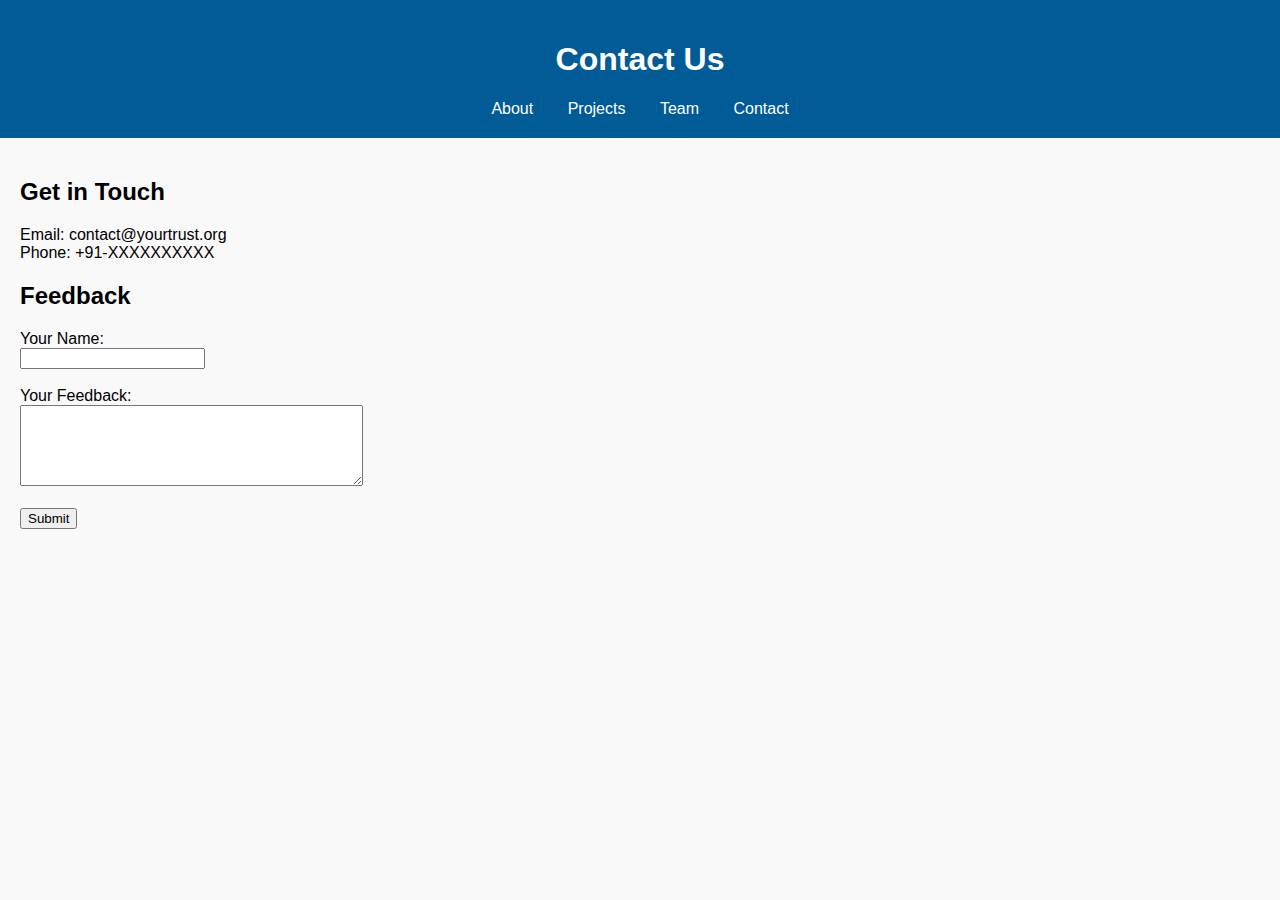
<file: contact.html>
<!DOCTYPE html>
<html lang="en">
<head>
  <meta charset="UTF-8">
  <title>Contact Us - Your Trust Name</title>
  <link rel="stylesheet" href="styles.css">
</head>
<body>
  <header>
    <h1>Contact Us</h1>
    <nav>
      <a href="index.html">About</a>
      <a href="projects.html">Projects</a>
      <a href="team.html">Team</a>
      <a href="contact.html">Contact</a>
    </nav>
  </header>

  <section>
    <h2>Get in Touch</h2>
    <p>Email: contact@yourtrust.org<br>Phone: +91-XXXXXXXXXX</p>

    <h2>Feedback</h2>
    <form>
      <label for="name">Your Name:</label><br>
      <input type="text" id="name" name="name"><br><br>

      <label for="message">Your Feedback:</label><br>
      <textarea id="message" name="message" rows="5" cols="40"></textarea><br><br>

      <button type="submit">Submit</button>
    </form>
  </section>
</body>
</html>
</file>
<file: styles.css>
body {
  font-family: Arial, sans-serif;
  background-color: #f9f9f9;
  margin: 0;
  padding: 0;
}

header {
  background-color: #005b96;
  color: white;
  padding: 20px;
  text-align: center;
}

nav a {
  margin: 0 15px;
  color: white;
  text-decoration: none;
}

section {
  padding: 20px;
}

img {
  max-width: 100%;
  height: auto;
  margin-top: 10px;
  border-radius: 8px;
}

.member {
  margin-bottom: 30px;
}
</file>
